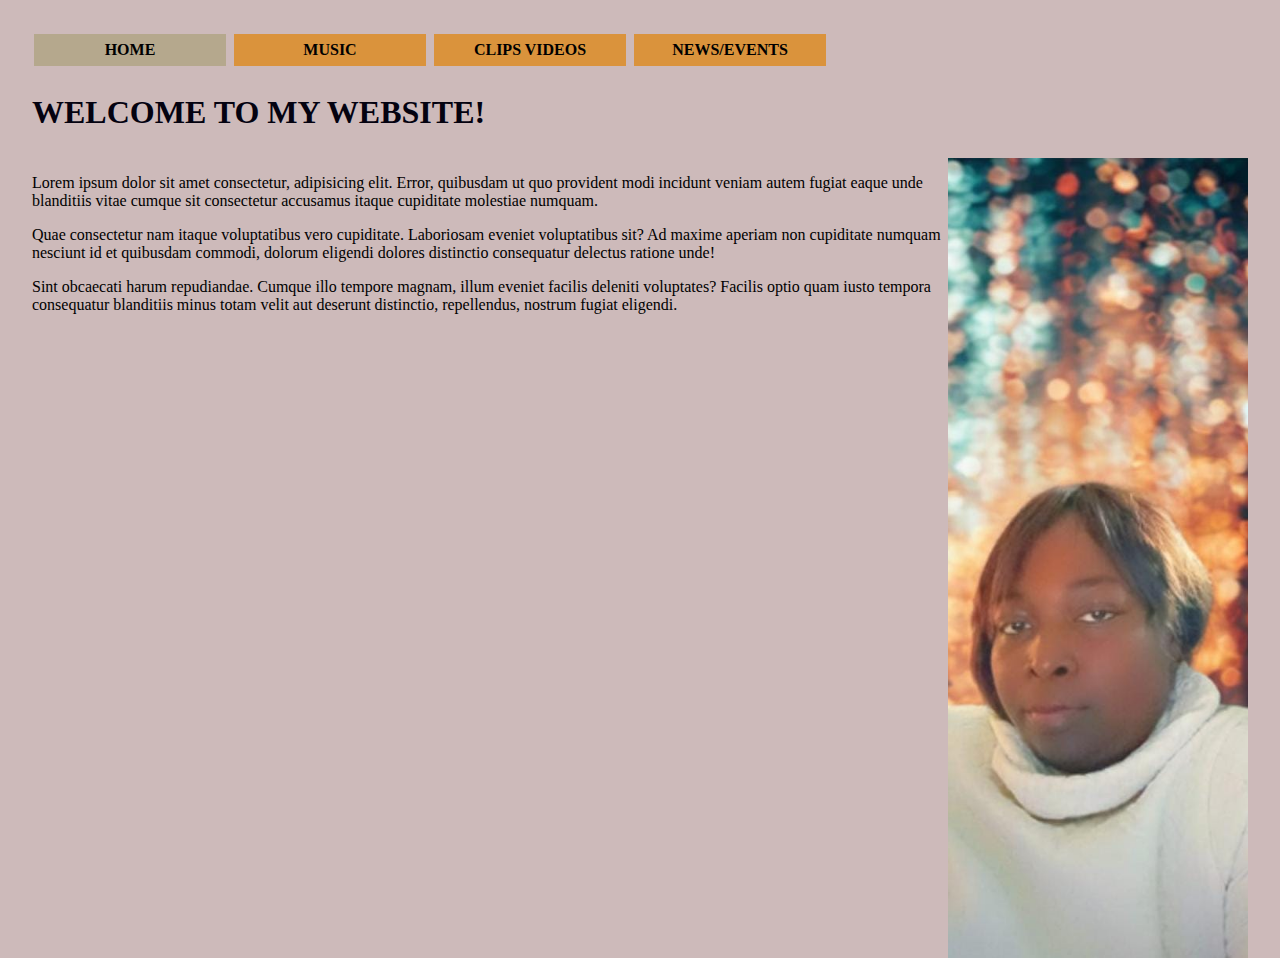
<file: index.html>
<!DOCTYPE html>
<html lang="en">
<head>
    <meta charset="UTF-8">
    <meta name="viewport" content="width=device-width, initial-scale=1.0">
    <title>Wendinso Kafando</title>
    <link rel="stylesheet" href="style.css">
</head>
<body>
    <div style="background-color: #b5a88d;" class="box Home"><a href="home.html">HOME</a> </div>
    <div class="box Music"><a href="music.html">MUSIC</a></div>
    <div class="box Clips"><a href="videoclips.html">CLIPS VIDEOS</a></div>
    <div class="box News"><a href="news.html">NEWS/EVENTS</a></div>
    <br>
    <div class="mar1" >
        <h1>WELCOME TO MY WEBSITE! <h1>
     </div>
    <br><br><br><br><br>
     <div class="mar" ></div>
     <p>Lorem ipsum dolor sit amet consectetur, adipisicing elit. Error, quibusdam ut quo provident modi incidunt veniam autem fugiat eaque unde blanditiis vitae cumque sit consectetur accusamus itaque cupiditate molestiae numquam.</p>
     <p>Quae consectetur nam itaque voluptatibus vero cupiditate. Laboriosam eveniet voluptatibus sit? Ad maxime aperiam non cupiditate numquam nesciunt id et quibusdam commodi, dolorum eligendi dolores distinctio consequatur delectus ratione unde!</p>
     <p>Sint obcaecati harum repudiandae. Cumque illo tempore magnam, illum eveniet facilis deleniti voluptates? Facilis optio quam iusto tempora consequatur blanditiis minus totam velit aut deserunt distinctio, repellendus, nostrum fugiat eligendi.</p>  
</body>
</html>
</file>
<file: style.css>
body{
    background-color: #cdbaba;
    margin: 2rem;
}
a:link{
    color: rgb(0, 0, 0);
    text-decoration: none;
}
a:visited{ 
    color: #03021d;
    text-decoration: none;
    border: #cdbaba;
}
a:active{
    color: #cc4603;
    text-decoration: none;
    size: 24px;
    border: #cdbaba;
}


.box{
    background-color: rgb(218, 147, 60);
    height: 2rem;    width: 12rem;
    margin:0.125rem;
    display:inline-block;
    text-align: center;
    font-weight: 800;
    align-content: center;
    text-transform: uppercase;
    color: black;
    
}
.box:hover{
    background-color: #b8dd81;
    
}
.mar{
   background-image: url("orso.jpg");
   background-position: left;
   background-size: cover;
   width: 300px;;
   float: right;
   height: 800px;
   margin: auto;
   }
.mar1{
    flex: 1;
    float: left;
    color: #040210;
    margin-top: 5px;
    width: 500px;
}
</file>
